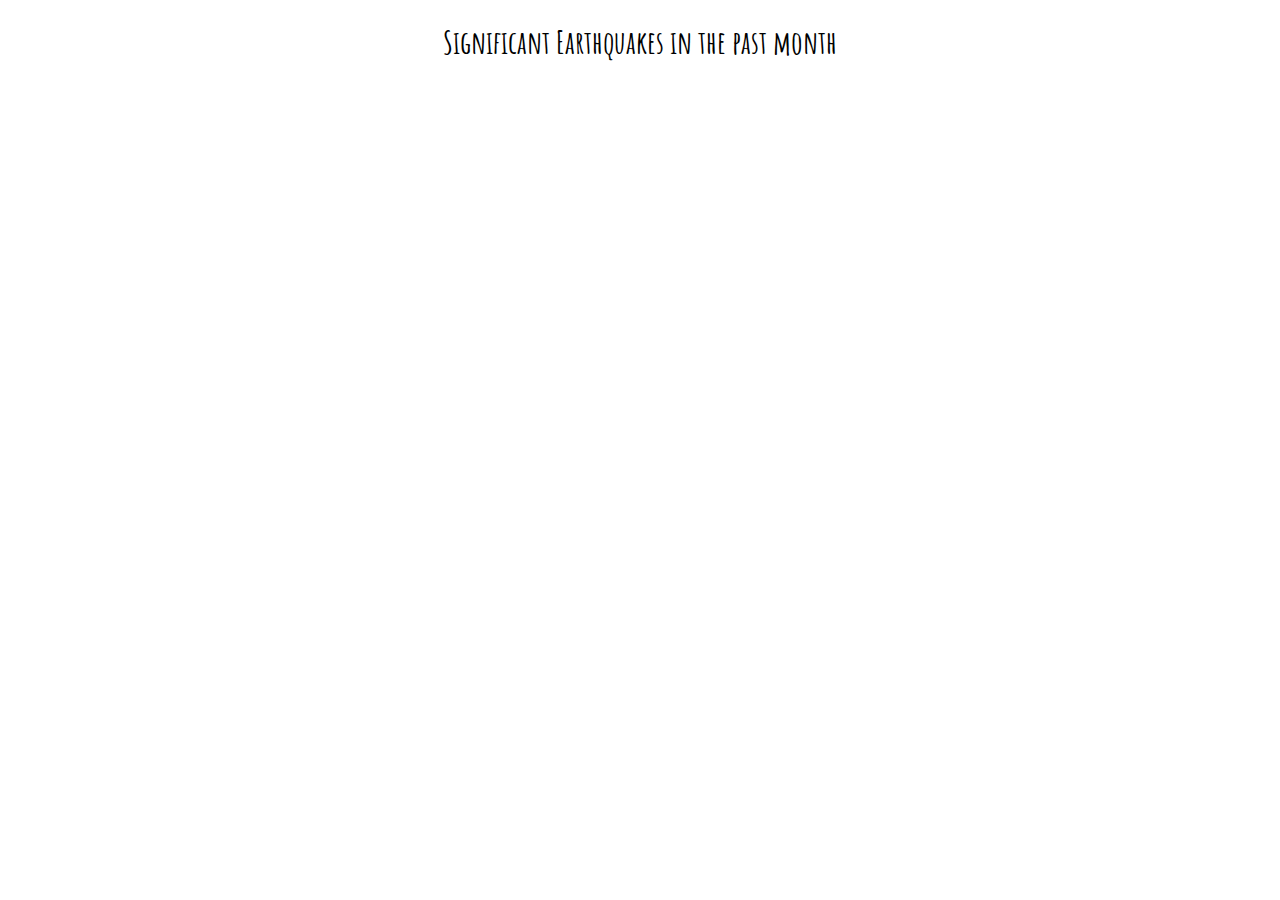
<file: index.html>
<!DOCTYPE html>
<html lang="en">
  <head>
    <meta charset="UTF-8" />
    <meta name="viewport" content="width=device-width, initial-scale=1.0" />
    <meta http-equiv="X-UA-Compatible" content="ie=edge" />
    <script src="https://d3js.org/d3.v5.min.js"></script>
    <link rel="stylesheet" href="app.css"></link>
    <link href="https://fonts.googleapis.com/css?family=Amatic+SC&display=swap" rel="stylesheet">
    <title>Mapping with D3</title>
  </head>
  <body>
    <h1 class="main_heading">Significant Earthquakes in the past month</h1>
  </body> 
  <script src="quake.js"></script>
</html>
</file>
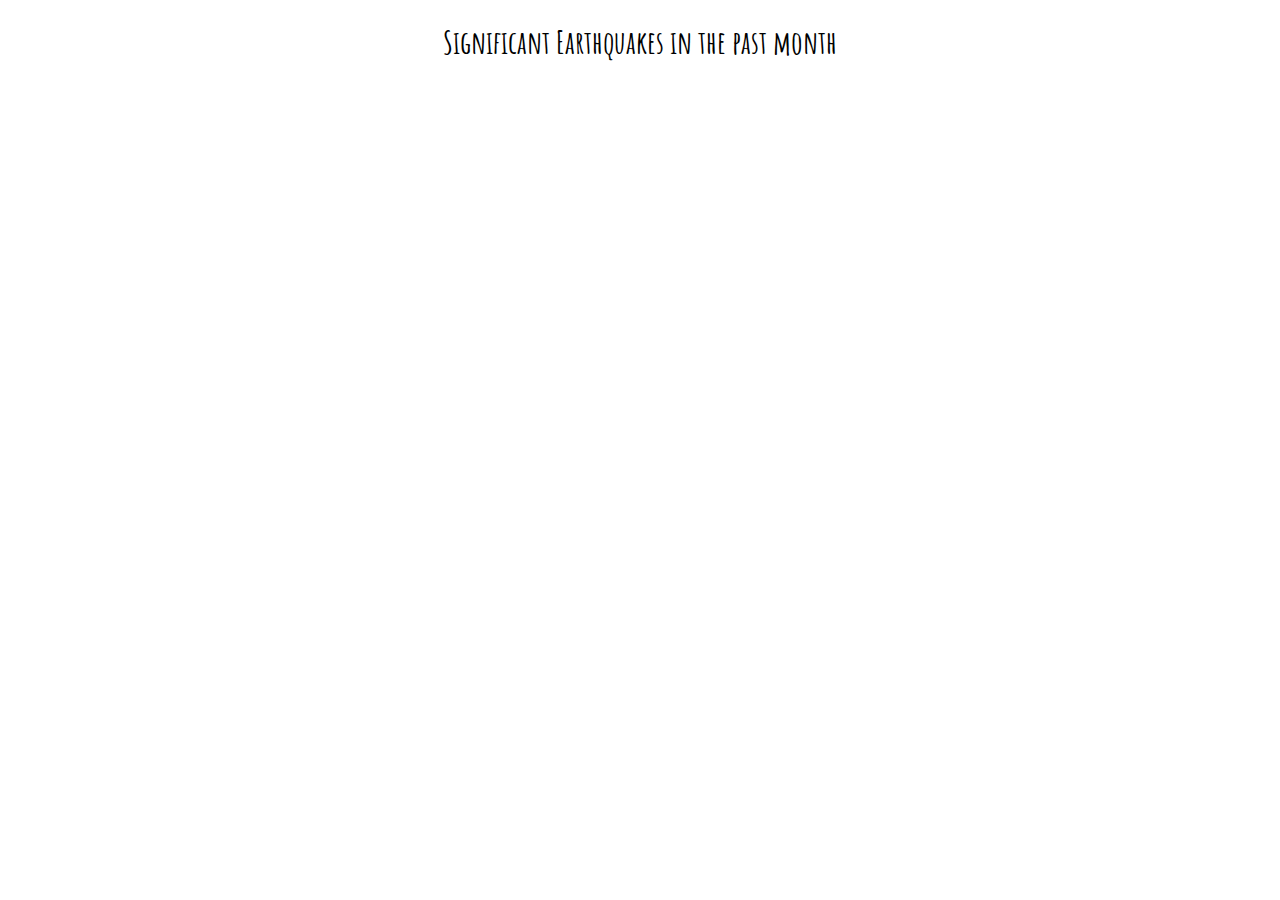
<file: public/index.html>
<!DOCTYPE html>
<html lang="en">
  <head>
    <meta charset="UTF-8" />
    <meta name="viewport" content="width=device-width, initial-scale=1.0" />
    <meta http-equiv="X-UA-Compatible" content="ie=edge" />
    <script src="https://d3js.org/d3.v5.min.js"></script>
    <link type="text/css" rel="stylesheet" href="app.css"></link>
    <link href="https://fonts.googleapis.com/css?family=Amatic+SC&display=swap" rel="stylesheet">
    <title>Earthquake Visualization</title>
  </head>
  <body>
    <h1 class="main_heading">Significant Earthquakes in the past month</h1>
  </body> 
  <script type="text/javascript" src="quake.js"></script>
</html>
</file>
<file: app.css>
body {
  font-family: "Amatic SC", cursive;
}
.main_heading {
  text-align: center;
}
</file>
<file: public/app.css>
body {
  font-family: "Amatic SC", cursive;
}
.main_heading {
  text-align: center;
}
</file>
